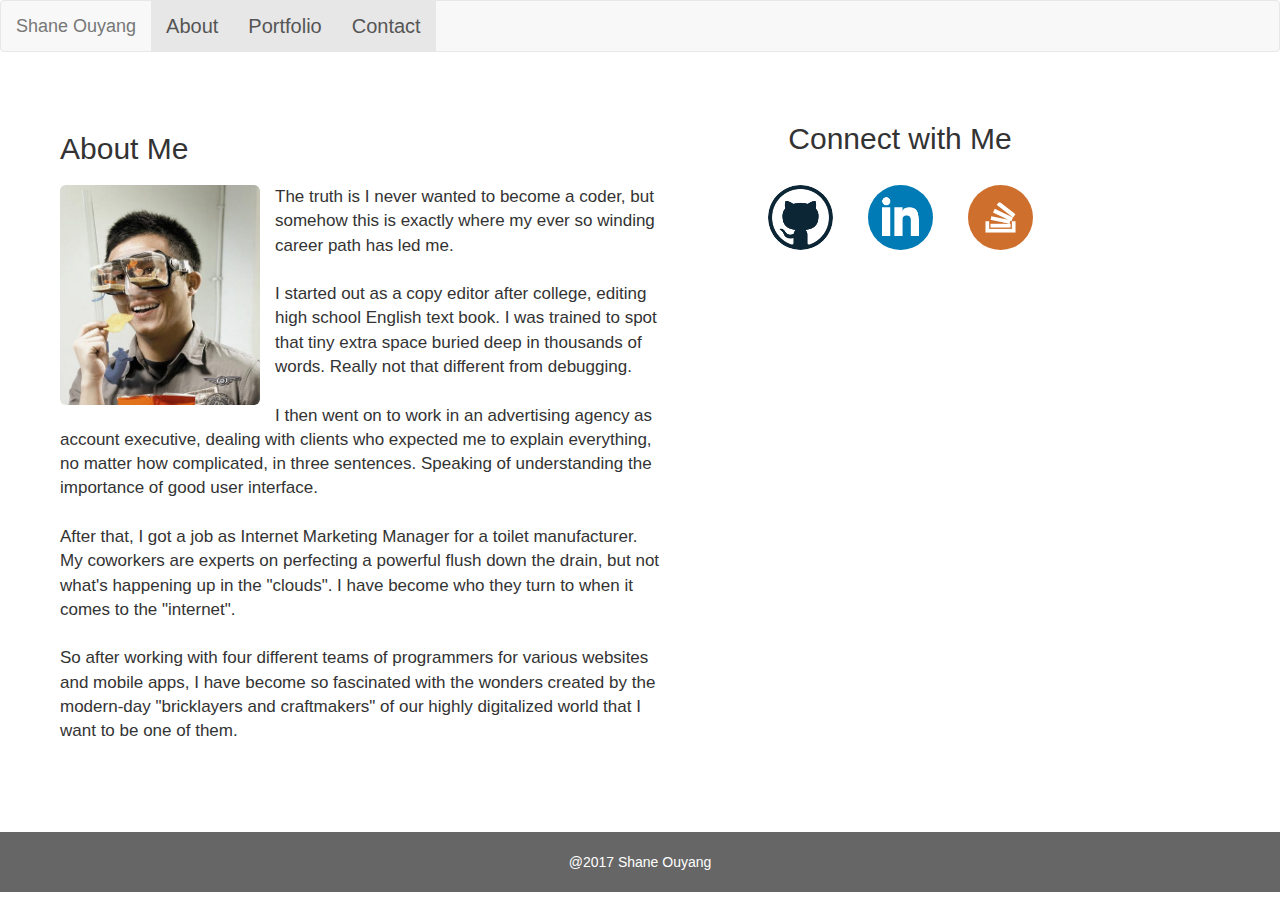
<file: index.html>
<!DOCTYPE html>
<html>
<head>
  <meta name="viewport" content="width=device-width, initial-scale=1">
  <title>Shane Ouyang | About</title>
  <link rel="stylesheet" type="text/css" href="assets/css/reset.css">
  <link rel="stylesheet" href="https://maxcdn.bootstrapcdn.com/bootstrap/3.3.7/css/bootstrap.min.css" integrity="sha384-BVYiiSIFeK1dGmJRAkycuHAHRg32OmUcww7on3RYdg4Va+PmSTsz/K68vbdEjh4u" crossorigin="anonymous">
  <link rel="stylesheet" type="text/css" href="assets/css/style2.css">
</head>

<body>
    <nav class="navbar navbar-default">
      <div class="container-fluid">
        <div class="navbar-header">
          <a class="navbar-brand" href="#">Shane Ouyang</a>
        </div>

        <ul class="nav navbar-nav">
          <li class="active"><a href="index.html">About</a></li>
          <li class="active"><a href="portfolio.html">Portfolio</a></li>
          <li class="active"><a href="contact.html">Contact</a></li>
        </ul>
      </div>
    </nav>


    <div class="container-fluid" id="page-wrapper">
      <div class="row">
        <div class="col-md-6">
          <h2 id="bio-header">About Me</h2>
          <img class="img-rounded" id="bio-pic" src="assets/images/me.jpg" alt="Shane's bio pic">
          <p id="bio-copy"> The truth is I never wanted to become a coder, but somehow this is exactly where my ever so winding career path has led me.
              <br><br> 
              I started out as a copy editor after college, editing high school English text book. I was trained to spot that tiny extra space buried deep in thousands of words. Really not that different from debugging.
              <br><br>
              I then went on to work in an advertising agency as account executive, dealing with clients who expected me to explain everything, no matter how complicated, in three sentences. Speaking of understanding the importance of good user interface. 
              <br><br>   
              After that, I got a job as Internet Marketing Manager for a toilet manufacturer. My coworkers are experts on perfecting a powerful flush down the drain, but not what's happening up in the "clouds". I have become who they turn to when it comes to the "internet".
              <br><br>
              So after working with four different teams of programmers for various websites and mobile apps, I have become so fascinated with the wonders created by the modern-day "bricklayers and craftmakers" of our highly digitalized world that I want to be one of them.</p>
        </div>

        <div class="col-md-4">
          <h2 id="contact-header">Connect with Me</h2>
           <a href="https://github.com/lmcfinn" target="_blank"><img class="img-circle" src="assets/images/github-128.png" alt="GitHub"></a>
          <a href="https://www.linkedin.com/in/shane-ouyang-56a641b/" target="_blank"><img class="img-circle" src="assets/images/square-linkedin-128.png" alt="LinkedIn"></a>
          <a href="http://stackoverflow.com/" target="_blank"><img class="img-circle" src="assets/images/stackoverflow-square-social-media-128.png" alt="Slack Overflow"></a>  
        </div>

      </div>
    </div>  

  <footer class="footer">&#64;2017 Shane Ouyang</footer>
</body>
</html>
</file>
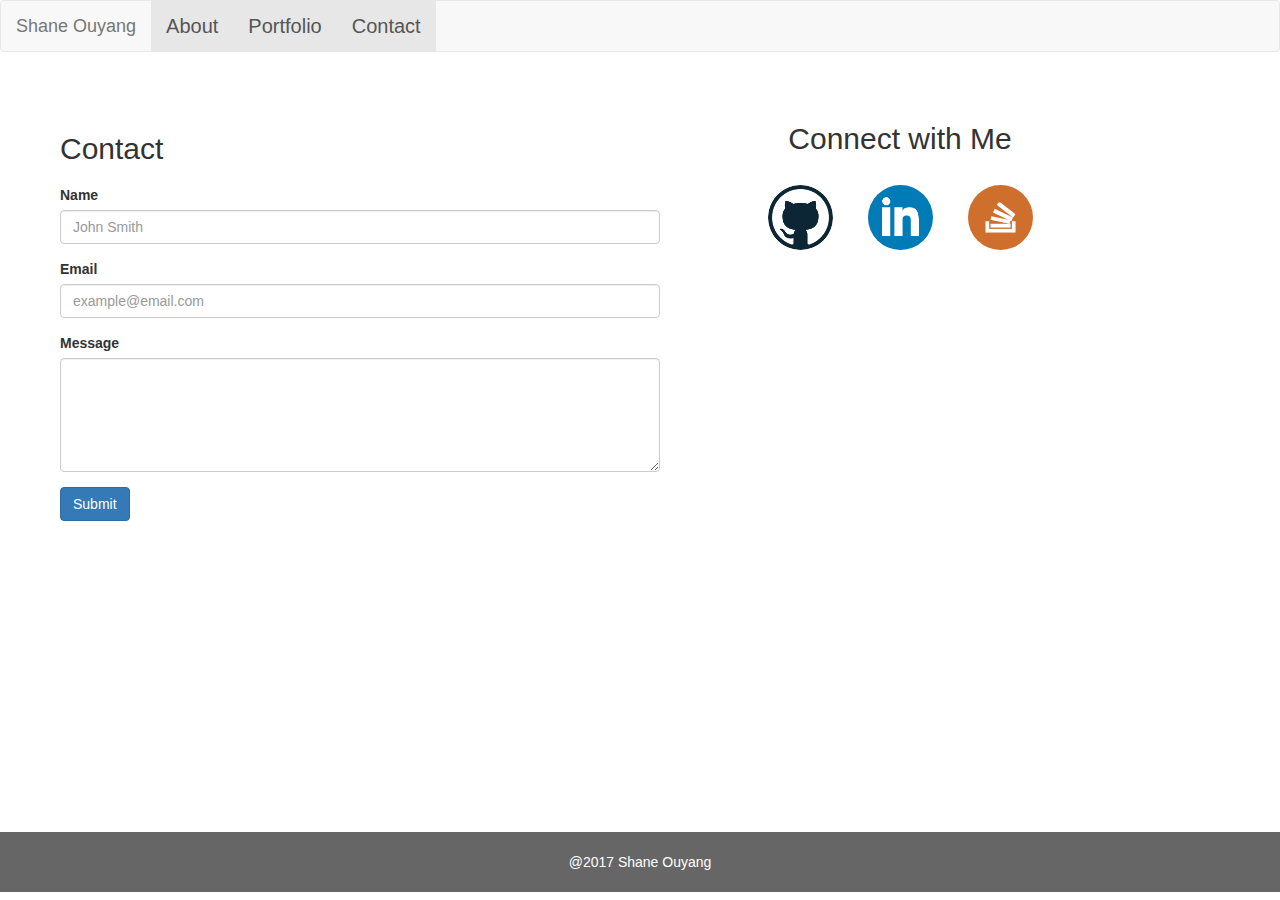
<file: contact.html>
<!DOCTYPE html>
<html>
<head>
  <meta name="viewport" content="width=device-width, initial-scale=1">
  <title>Shane Ouyang | Contact</title>
  <link rel="stylesheet" type="text/css" href="assets/css/reset.css">
  <link rel="stylesheet" href="https://maxcdn.bootstrapcdn.com/bootstrap/3.3.7/css/bootstrap.min.css" integrity="sha384-BVYiiSIFeK1dGmJRAkycuHAHRg32OmUcww7on3RYdg4Va+PmSTsz/K68vbdEjh4u" crossorigin="anonymous">
  <link rel="stylesheet" type="text/css" href="assets/css/style2.css">
</head>

<body>
  <nav class="navbar navbar-default">
      <div class="container-fluid">
        <div class="navbar-header">
          <a class="navbar-brand" href="#">Shane Ouyang</a>
        </div>

        <ul class="nav navbar-nav">
          <li class="active"><a href="index.html">About</a></li>
          <li class="active"><a href="portfolio.html">Portfolio</a></li>
          <li class="active"><a href="contact.html">Contact</a></li>
        </ul>
      </div>
    </nav>

   <div class="container-fluid" id="page-wrapper">
      <div class="row">
        <div class="col-md-6">
          <h2 id="bio-header">Contact</h2>
          <form>
             <div class="form-group">
                <label for="name">Name</label>
                <input type="name" class="form-control" placeholder="John Smith">
             </div>
             <div class="form-group">
                <label for="email">Email</label>
                <input type="email" class="form-control" placeholder="example@email.com">
             </div>
             <div class="form-group">
                <label for="message">Message</label>
                <textarea class="form-control" rows="5"></textarea> 
               
            </div>
            <button type="submit" class="btn btn-primary">Submit</button>
</form>
        </div>

        <div class="col-md-4">
          <h2 id="contact-header">Connect with Me</h2>
           <a href="https://github.com/lmcfinn" target="_blank"><img class="img-circle" src="assets/images/github-128.png" alt="GitHub"></a>
          <a href="https://www.linkedin.com/in/shane-ouyang-56a641b/" target="_blank"><img class="img-circle" src="assets/images/square-linkedin-128.png" alt="LinkedIn"></a>
          <a href="http://stackoverflow.com/" target="_blank"><img class="img-circle" src="assets/images/stackoverflow-square-social-media-128.png" alt="Slack Overflow"></a>  
        </div>

      </div>
    </div>  

  <footer class="footer">&#64;2017 Shane Ouyang</footer>
</body>
</html>
</file>
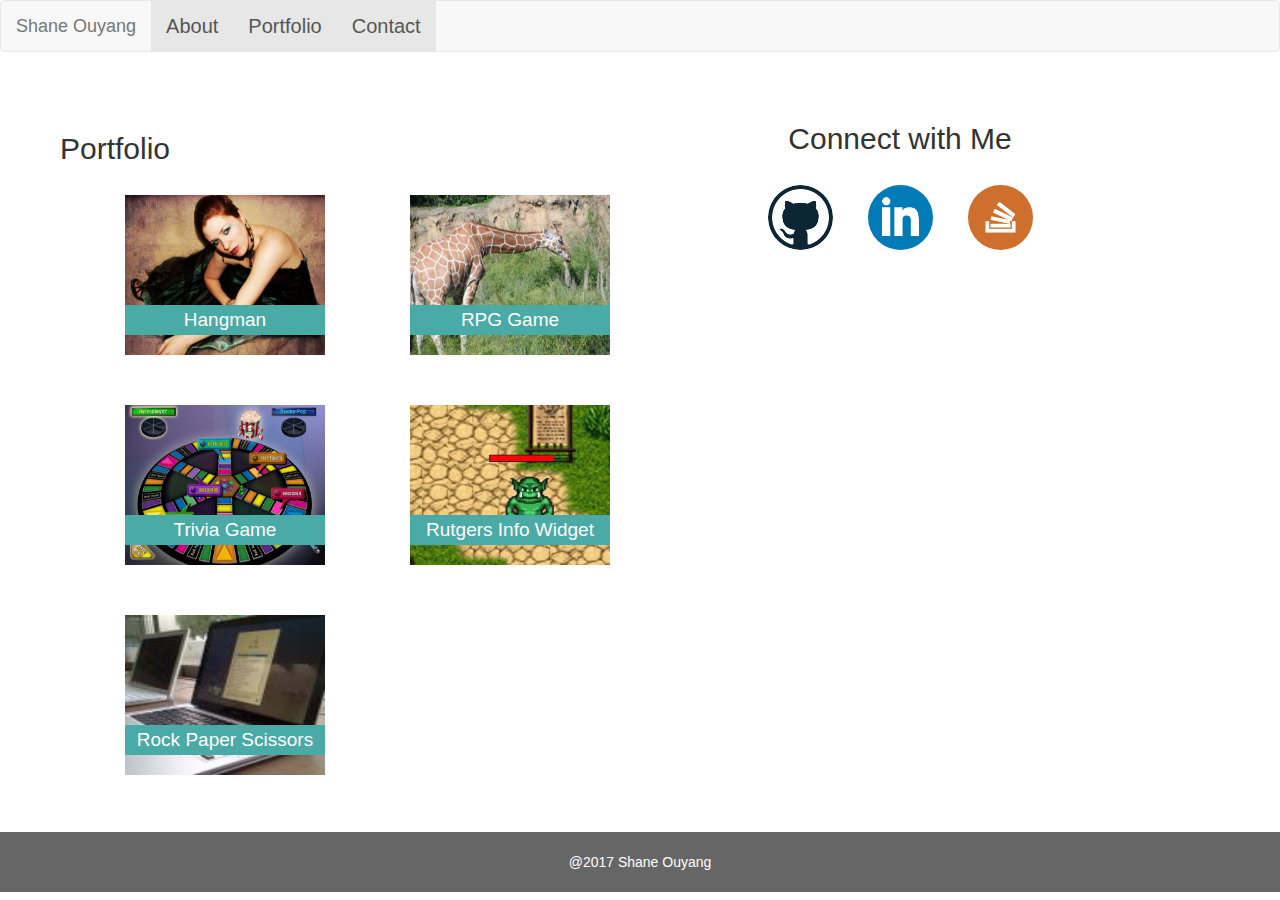
<file: portfolio.html>
<!DOCTYPE html>
<html>
<head>
  <meta name="viewport" content="width=device-width, initial-scale=1">
  <title>Shane Ouyang | Portfolio</title>
 <link rel="stylesheet" type="text/css" href="assets/css/reset.css">
  <link rel="stylesheet" href="https://maxcdn.bootstrapcdn.com/bootstrap/3.3.7/css/bootstrap.min.css" integrity="sha384-BVYiiSIFeK1dGmJRAkycuHAHRg32OmUcww7on3RYdg4Va+PmSTsz/K68vbdEjh4u" crossorigin="anonymous">
  <link rel="stylesheet" type="text/css" href="assets/css/style2.css">

<body>
    
   <nav class="navbar navbar-default">
      <div class="container-fluid">
        <div class="navbar-header">
          <a class="navbar-brand" href="#">Shane Ouyang</a>
        </div>

        <ul class="nav navbar-nav">
          <li class="active"><a href="index.html">About</a></li>
          <li class="active"><a href="portfolio.html">Portfolio</a></li>
          <li class="active"><a href="contact.html">Contact</a></li>
        </ul>
      </div>
    </nav>

   

    <div class="container-fluid" id="page-wrapper">
      <div class="row">
        <div class="col-md-6">
          <h2 id="bio-header">Portfolio</h2>

            <div class="work">
              <img src="assets/images/placeholder_1.jpeg" alt="hangman">
              <h3>Hangman</h3>
            </div>
        
            <div class="work">
              <img src="assets/images/placeholder_2.jpeg" alt="RPG Game">
              <h3>RPG Game</h3>
            </div>
        
            <div class="work">
              <img src="assets/images/placeholder_3.jpeg" alt="Trivia Game">
              <h3>Trivia Game</h3>
            </div>
        
            <div class="work">
              <img src="assets/images/rutger1.jpeg" alt="Rutgers Info Widget">
              <h3>Rutgers Info Widget</h3>
            </div>
        
            <div class="work">
              <img src="assets/images/placeholder_4.jpeg" alt="Rock Paper Scissors">
              <h3>Rock Paper Scissors</h3>
            </div>
        </div>

        <div class="col-md-4">
          <h2 id="contact-header">Connect with Me</h2>
           <a href="https://github.com/lmcfinn" target="_blank"><img class="img-circle" src="assets/images/github-128.png" alt="GitHub"></a>
          <a href="https://www.linkedin.com/in/shane-ouyang-56a641b/" target="_blank"><img class="img-circle" src="assets/images/square-linkedin-128.png" alt="LinkedIn"></a>
          <a href="http://stackoverflow.com/" target="_blank"><img class="img-circle" src="assets/images/stackoverflow-square-social-media-128.png" alt="Slack Overflow"></a>  
        </div>

      </div>
    </div>  

  <footer class="footer">&#64;2017 Shane Ouyang</footer>
</body>
</html>
</file>
<file: assets/css/style2.css>
.container-fluid {
	padding-bottom: 0px; 
}

.navbar {
	margin-bottom: 0px;
	font-size: 20px;
}

.nav-brand {

	font-size: 30px;


}

.row {
	background: url(https://images.blogthings.com/whatpatternisyourbrainquiz/pattern-6.jpg);
	height: 780px;
	overflow: auto;
}

#bio-header {

	margin-top: 30px;
	margin-bottom: 20px;
}

#page-wrapper {

	min-height: 100%;
	margin-bottom: -60px;
}

#page-wrapper:after {
	content=" ";
	display: block;

}

.col-md-6 {
	background-color: #ffffff;
	width: ;
	padding-right: 20px;
	padding-left: 20px;
	padding-bottom: 20px;
	margin-top: 50px;
	margin-left: 40px;
	margin-right:40px;

}

#bio-copy {
	font-size: 17px;
}

#bio-pic {
	float: left;
	width: 200px;
	height: 220px;
	margin-right: 15px;
	margin-bottom: 15px;
}

.col-md-4 {
	background-color: #ffffff;
	height: 200px;
	width: 300px;

	padding-right: 0px;
	padding-left: 0px;
	margin-top: 50px;
	margin-left: 30px;
	margin-right: 30px;
}

#contact-header {
	text-align: center;
}

.img-circle {

	margin-right: 13px;
	margin-left: 18px;
	margin-top: 20px;
	height: 65px;
	width: 65px;

}

.work {
  position: relative;
  float: left;
  margin-top: 10px;
  margin-left: 65px;
  margin-right: 20px;
  width: 200px;
  height: 200px;
 
}


.work img {
  width: 100%;
  height: 160px;
}

.work h3 {
  position: absolute;
  bottom: 50px;
  width: 100%;
  height: 30px;
  color: #fff;
  text-align: center;
  background: #4aaaa5;
  padding-top: 5px;
  font-size: 19px;

}

.footer, #page-wrapper:after {
	height: 60px;
}

.footer {
	background-color: #666666;
	color: #ffffff;
	text-align: center;
	font-size: 14px;
	padding-top: 20px;
}
</file>
